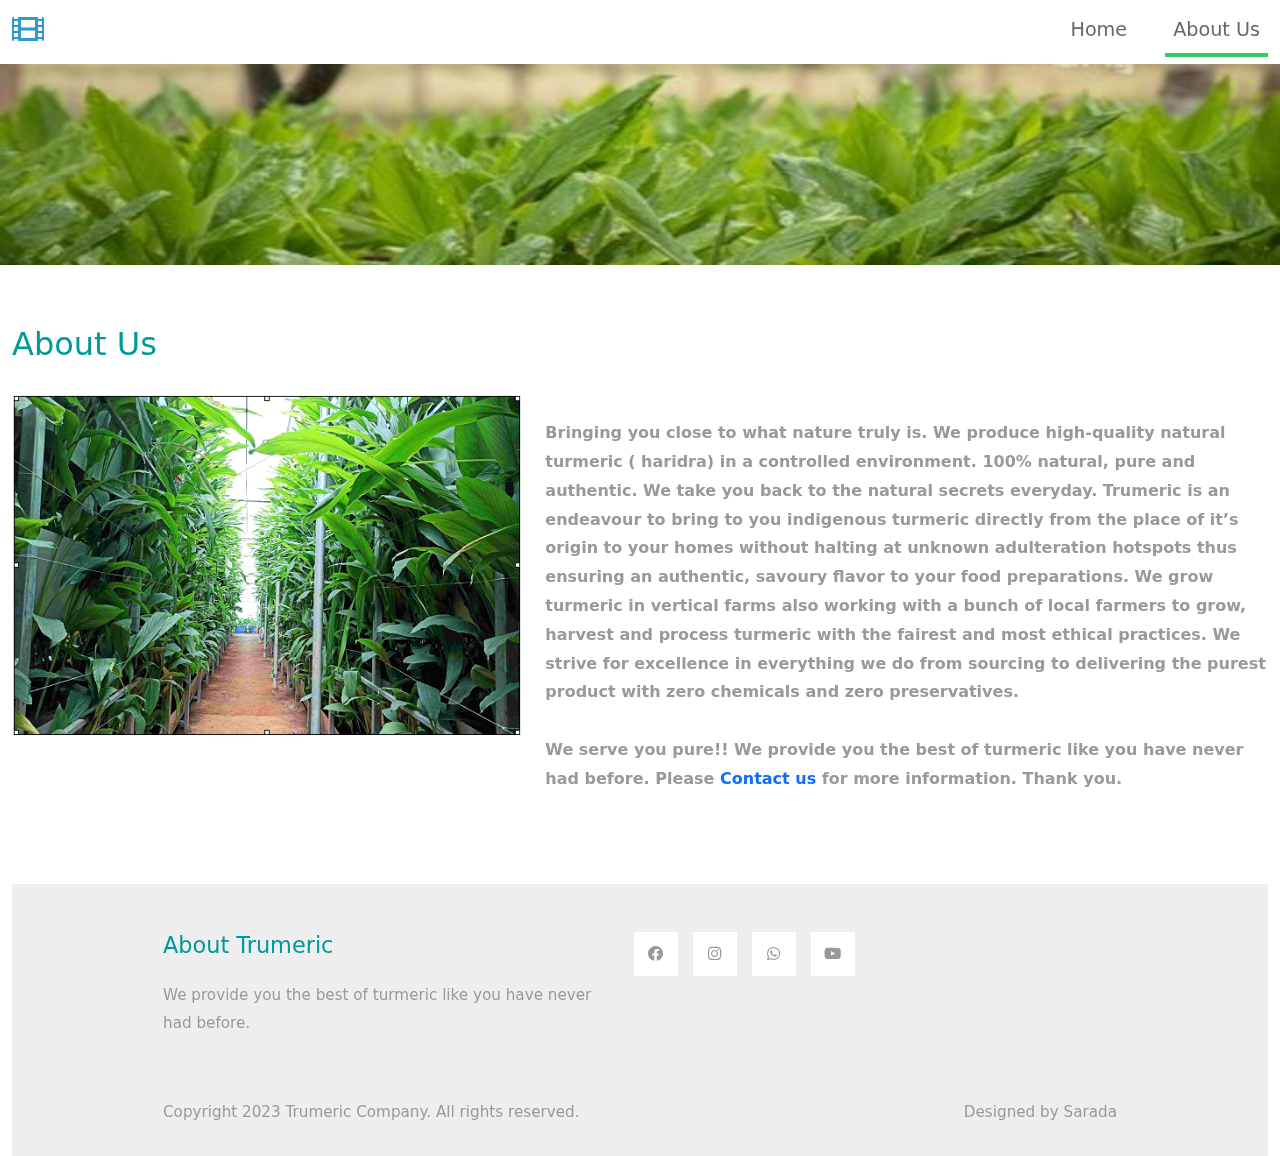
<file: aboutus.html>
<!DOCTYPE html>
<html lang="en">
<head>
    <meta charset="UTF-8">
    <meta name="viewport" content="width=device-width, initial-scale=1.0">
    <title>Trumeric - About Us</title>
    <link rel="stylesheet" href="css/bootstrap.min.css">
    <link rel="stylesheet" href="fontawesome/css/all.min.css">
    <link rel="stylesheet" href="css/templatemo-style.css">
</head>
<body>
    <!-- Page Loader -->
    <div id="loader-wrapper">
        <div id="loader"></div>

        <div class="loader-section section-left"></div>
        <div class="loader-section section-right"></div>

    </div>
    <nav class="navbar navbar-expand-lg">
        <div class="container-fluid">
            <a class="navbar-brand" href="index.html">
                <i class="fas fa-film mr-2"></i>
              
            </a>
            <button class="navbar-toggler" type="button" data-toggle="collapse" data-target="#navbarSupportedContent" aria-controls="navbarSupportedContent" aria-expanded="false" aria-label="Toggle navigation">
                <i class="fas fa-bars"></i>
            </button>
            <div class="collapse navbar-collapse" id="navbarSupportedContent">
            <ul class="navbar-nav ml-auto mb-2 mb-lg-0">
                <li class="nav-item">
                    <a class="nav-link nav-link-1" href="index.html">Home</a>
                </li>
                <!--<li class="nav-item">
                    <a class="nav-link nav-link-2" href="videos.html">Videos</a>
                </li>-->
                <li class="nav-item">
                    <a class="nav-link nav-link-3 active" aria-current="page" href="about.html">About Us</a>
                </li>
                <!--<li class="nav-item">
                    <a class="nav-link nav-link-4" href="contact.html">Contact</a>
                </li>-->
            </ul>
            </div>
        </div>
    </nav>

    <div class="tm-hero d-flex justify-content-center align-items-center" data-parallax="scroll" data-image-src="img/hero.jpg"></div>

    <div class="container-fluid tm-mt-60">
        <div class="row mb-4">
            <h2 class="col-12 tm-text-primary">
               About Us 
            </h2>
        </div>
        <div class="row tm-mb-74 tm-row-1640">            
            <div class="col-lg-5 col-md-6 col-12 mb-3">
                <img src="img/about.png" alt="Image" class="img-fluid">
            </div>
            <div class="col-lg-7 col-md-6 col-12">
                <div class="tm-about-img-text">
                    <p class="mb-4">
                    </p>
                    <p><strong>Bringing you close to what nature truly is. We produce high-quality natural turmeric ( haridra) in a controlled environment. 100% natural, pure and authentic. We take you back to the natural secrets everyday.
Trumeric is an endeavour to bring to you indigenous turmeric directly from the place of it’s origin to your homes without halting at unknown adulteration hotspots thus ensuring an authentic, savoury flavor to your food preparations. We grow turmeric in vertical farms also working with a bunch of local farmers to grow, harvest and process turmeric with the fairest and most ethical practices.
We strive for excellence in everything we do from sourcing to delivering the purest product with zero chemicals and zero preservatives. <br></br> We serve you pure!!
We provide you the best of turmeric like you have never had before. Please <a rel="nofollow" href="https://wa.me/+919238055255" target="_parent">Contact us</a> for more information. Thank you.</strong></p>
                </div>                
            </div>
        </div>
        <!--<div class="row tm-mb-50">
            <div class="col-md-6 col-12">
                <div class="tm-about-2-col">
                    <h2 class="tm-text-primary mb-4">
                        Left side of 2-Column content
                    </h2>
                    <p class="mb-4">
                        Pellentesque urna odio, scelerisque eu mauris vitae, vestibulum sodales neque. Ut augue justo, tincidunt nec aliquet ac, cursus vel augue. Suspendisse vel quam imperdiet, sodales tellus sed, ullamcorper lorem.
                    </p>
                    <p>
                        Suspendisse id consequat risus. Aliquam varius posuere nunc, nec imperdiet neque condimentum at. Aenean porta eleifend venenatis. Orci varius natoque penatibus et magnis dis parturient montes, nascetur ridiculus mus.
                    </p>
                </div>                
            </div> 
            <div class="col-md-6 col-12">
                <div class="tm-about-2-col">
                    <h2 class="tm-text-primary mb-4">
                        Right-side Title goes here
                    </h2>
                    <p class="mb-4">
                        Pellentesque urna odio, scelerisque eu mauris vitae, vestibulum sodales neque. Ut augue justo, tincidunt nec aliquet ac, cursus vel augue. Suspendisse vel quam imperdiet, sodales tellus sed, ullamcorper lorem.
                    </p>
                    <p>
                        Suspendisse id consequat risus. Aliquam varius posuere nunc, nec imperdiet neque condimentum at. Aenean porta eleifend venenatis. Orci varius natoque penatibus et magnis dis parturient montes, nascetur ridiculus mus.
                    </p>
                </div>                
            </div>     
        </div> <!-- row -->
        <!--<div class="row tm-mb-50">
            <div class="col-md-4 col-12">
                <div class="tm-about-3-col">
                    <div class="tm-about-icon-container mb-5">
                        <i class="fas fa-desktop fa-3x tm-text-primary"></i>
                    </div>                
                    <h2 class="tm-text-primary mb-4">Three-column title one</h2>
                    <p class="mb-4">Integer tristique arcu scelerisque mauris posuere convallis. Fusce egestas ipsum sapien, hendrerit ultricies nisi viverra eget. Vestibulum in tortor eget elit rutrum interdum. </p>
                    <p>Cras auctor velit urna, et feugiat ex tincidunt ut. Sed viverra, elit at pulvinar tristique, sem quam vehicula dolor, sed scelerisque augue mauris non dolor.</p>
                </div>                
            </div>
            <div class="col-md-4 col-12">
                <div class="tm-about-3-col">
                    <div class="tm-about-icon-container mb-5">
                        <i class="fas fa-mobile-alt fa-3x tm-text-primary"></i>
                    </div>                
                    <h2 class="tm-text-primary mb-4">Title two of three-column</h2>
                    <p class="tm-mb-50">Donec nec est tincidunt, rhoncus nulla sit amet, imperdiet augue. Phasellus sodales placerat ipsum ac auctor. Mauris molestie blandit turpis. Mauris ante tellus, feugiat nec metus non, bibendum semper velit.</p>                
                    <div class="text-center">
                        <a href="#" class="btn btn-primary">Read More</a>
                    </div>
                </div>                
            </div>
            <div class="col-md-4 col-12">
                <div class="tm-about-3-col">
                    <div class="tm-about-icon-container mb-5">
                        <i class="fas fa-photo-video fa-3x tm-text-primary"></i>
                    </div>                
                    <h2 class="tm-text-primary mb-4">Third Title goes here</h2>
                    <p class="mb-4">Pellentesque habitant morbi tristique senectus et netus et malesuada fames ac turpis egestas. Donec nec est tincidunt, rhoncus nulla sit amet, imperdiet augue. </p>
                    <p>Phasellus sodales placerat ipsum ac auctor. Mauris molestie blandit turpis. Mauris ante tellus, feugiat nec metus non, bibendum semper velit.</p>
                </div>                
            </div>
        </div>
    </div> <!-- container-fluid, tm-container-content -->

    <footer class="tm-bg-gray pt-5 pb-3 tm-text-gray tm-footer">
        <div class="container-fluid tm-container-small">
            <div class="row">
                <div class="col-lg-6 col-md-12 col-12 px-5 mb-5">
                    <h3 class="tm-text-primary mb-4 tm-footer-title">About Trumeric</h3>
                    <p>We provide you the best of turmeric like you have never had before.</p>
                </div>
                <!-- <div class="col-lg-3 col-md-6 col-sm-6 col-12 px-5 mb-5">
                    <h3 class="tm-text-primary mb-4 tm-footer-title">Our Links</h3>
                    <ul class="tm-footer-links pl-0">
                        <li><a href="#">Advertise</a></li>
                        <li><a href="#">Support</a></li>
                        <li><a href="#">Our Company</a></li>
                        <li><a href="#">Contact</a></li>
                    </ul>
                </div> -->
                <div class="col-lg-3 col-md-6 col-sm-6 col-12 px-5 mb-5">
                    <ul class="tm-social-links d-flex justify-content-end pl-0 mb-5">
                        <li class="mb-2"><a href="https://www.facebook.com/share/v6ch3QWnPVFrjSJ1/?mibextid=qi2Omg"><i class="fab fa-facebook"></i></a></li>
                        <li class="mb-2"><a href="https://www.instagram.com/truganics_trulypure/"><i class="fab fa-instagram"></i></a></li>
                        <li class="mb-2"><a href="https://wa.me/+918851592113"><i class="fab fa-whatsapp"></i></a></li>
                        <li class="mb-2"><a href="https://www.youtube.com/@Trumerictrulypure"><i class="fab fa-youtube"></i></a></li>
                    </ul>
                    <!--<a href="#" class="tm-text-gray text-right d-block mb-2">Terms of Use</a>
                    <a href="#" class="tm-text-gray text-right d-block">Privacy Policy</a>-->
                </div>
            </div>
            <div class="row">
                <div class="col-lg-8 col-md-7 col-12 px-5 mb-3">
                    Copyright 2023 Trumeric Company. All rights reserved.
                </div>
                <div class="col-lg-4 col-md-5 col-12 px-5 text-right">
                    Designed by <a href="#" class="tm-text-gray" rel="sponsored" target="_parent">Sarada</a>
                </div>
            </div>
        </div>
    </footer>
    
    <script src="js/plugins.js"></script>
    <script>
        $(window).on("load", function() {
            $('body').addClass('loaded');
        });
    </script>
</body>
</html>
</file>
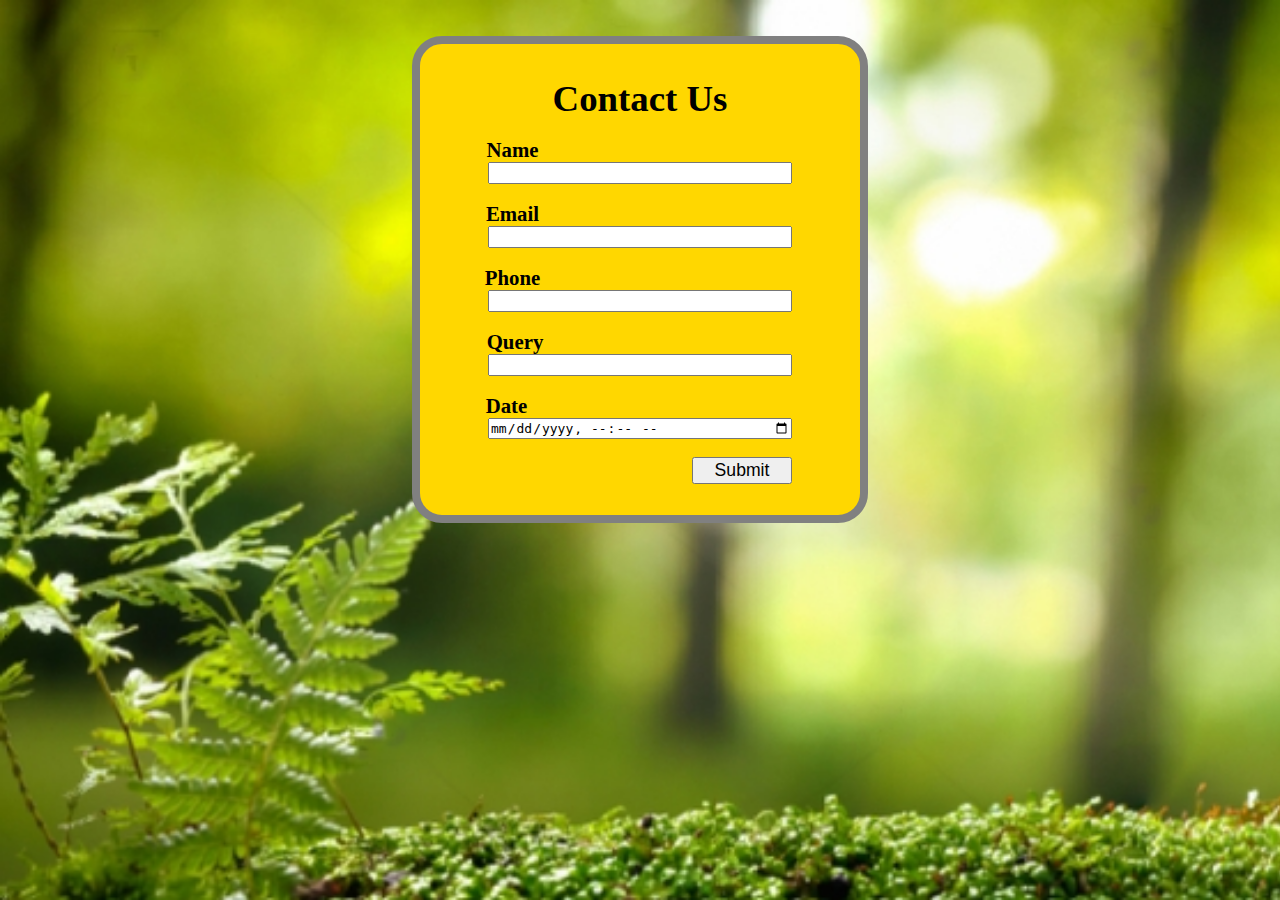
<file: Mail.html>
<!doctype html>
<html>
<head>
  <meta charset="utf-8">
  <meta name="viewport" content="width=device-width, initial-scale=1.0">
  <meta name="viewport" content="width=device-width, initial-scale=1">
  <title>Contact Form</title>
</head>
<!--<body style="background-color:MediumVioletRed">-->
<!--<body style="background-color:MidnightBlue">-->
<!--<body background-image : url('/img/green.png') background-repeat="no-repeat” background-size="cover”>-->
  <body>
    <div class="background-image">
  <br>
  <center>
  <form class="gform pure-form pure-form-stacked" method="POST" data-email="infotrumeric@gmail.com"
  action="https://script.google.com/macros/s/AKfycbwVrytWB12MTZFSH4Ws7p9aJyUsGT4ZdBDzNlzFN2aLGzMwvkPCNphzmGDZv0h3SeYK/exec">
    <div class="form-elements"><br>
      <div style="background:Gold;justify-content: center;border:8px solid gray;border-radius: 30px;width: 400px;padding-top: 15px;padding-bottom: 40px;padding-left: 20px;padding-right: 20px;"><br>
        <b class="content-head" style="font-size: 2.3em;">Contact Us</b>
        <br><br>
         <b style="margin-left: -255px;font-size: 1.3em;">Name</b><br>
        <input type="text" name="name" required="" style="font-size: 1em;width: 300px;"/><br><br>

        <b style="margin-left: -255px;font-size: 1.3em;">Email</b><br>
        <input type="email" name="email" required="" style="font-size: 1em;width: 300px;"/><br><br>

         <b style="margin-left: -255px;font-size: 1.3em;">Phone</b><br>
         <input type="number"  name="phone" required="" style="font-size: 1em;width: 300px;"/><br><br>
      
        <b style="margin-left: -250px;font-size: 1.3em;">Query</b><br>
        <input type="text" name="order" required="" style="font-size: 1em;width: 300px;"/><br><br>
        
        <b style="margin-left: -267px;font-size: 1.3em;">Date</b><br>
        <input type="datetime-local" name="servicedate" required="" style="font-size: 1em;width: 300px;"/><br><br>
    
        <button style="float: right;width: 100px;height: 27px;font-size: 1.1em;margin-right: 48px;">
        Submit</button><br>
      </div>
    </div>

    <!-- Thankyou_message --><br>
    <div class="thankyou_message" style="display:none;background:Gold;border:8px solid gray;border-radius: 40px;width: 400px;padding-top: 15px;padding-bottom: 40px;padding-left: 20px;padding-right: 20px;"><br><br>
      <h1>Thanks for Contacting Us. We will reach out to you.</h1>
      <h1>*******</h1>
      <p><a href="https://trumeric.in/">Home Page</a></p>
    </div>
  </form>
  <script data-cfasync="false" type="text/javascript">
    
   (function() {
  function validEmail(email) {
    var re = /^([\w-]+(?:\.[\w-]+)*)@((?:[\w-]+\.)*\w[\w-]{0,66})\.([a-z]{2,6}(?:\.[a-z]{2})?)$/i;
    return re.test(email);
  }

  function validateHuman(honeypot) {
    if (honeypot) {
      console.log("Robot Detected!");
      return true;
    } else {
      console.log("Welcome Human!");
    }
  }
  function getFormData(form) {
    var elements = form.elements;

    var fields = Object.keys(elements).filter(function(k) {
          return (elements[k].name !== "honeypot");
    }).map(function(k) {
      if(elements[k].name !== undefined) {
        return elements[k].name;
      }else if(elements[k].length > 0){
        return elements[k].item(0).name;
      }
    }).filter(function(item, pos, self) {
      return self.indexOf(item) == pos && item;
    });

    var formData = {};
    fields.forEach(function(name){
      var element = elements[name];
      formData[name] = element.value;
      if (element.length) {
        var data = [];
        for (var i = 0; i < element.length; i++) {
          var item = element.item(i);
          if (item.checked || item.selected) {
            data.push(item.value);
          }
        }
        formData[name] = data.join(', ');
      }
    });

    // add form-specific values into the data
    formData.formDataNameOrder = JSON.stringify(fields);
    formData.formGoogleSheetName = form.dataset.sheet || "Sheet1"; // default sheet name
    formData.formGoogleSendEmail = form.dataset.email || ""; // no email by default

    console.log(formData);
    return formData;
  }

  function handleFormSubmit(event) {  
    event.preventDefault();           
    var form = event.target;
    var data = getFormData(form);         
    if( data.email && !validEmail(data.email) ) {   
      var invalidEmail = form.querySelector(".email-invalid");
      if (invalidEmail) {
        invalidEmail.style.display = "block";
        return false;
      }
    } else {
      disableAllButtons(form);
      var url = form.action;
      var xhr = new XMLHttpRequest();
      xhr.open('POST', url);
      xhr.setRequestHeader("Content-Type", "application/x-www-form-urlencoded");
      xhr.onreadystatechange = function() {
          console.log(xhr.status, xhr.statusText);
          console.log(xhr.responseText);
          var formElements = form.querySelector(".form-elements")
          if (formElements) {
            formElements.style.display = "none"; // hide form
          }
          var thankYouMessage = form.querySelector(".thankyou_message");
          if (thankYouMessage) {
            thankYouMessage.style.display = "block";
          }
          return;
      };
      var encoded = Object.keys(data).map(function(k) {
          return encodeURIComponent(k) + "=" + encodeURIComponent(data[k]);
      }).join('&');
      xhr.send(encoded);
    }
  }
  
  function loaded() {
    console.log("Contact form submission handler loaded successfully.");
    var forms = document.querySelectorAll("form.gform");
    for (var i = 0; i < forms.length; i++) {
      forms[i].addEventListener("submit", handleFormSubmit, false);
    }
  };
  document.addEventListener("DOMContentLoaded", loaded, false);

  function disableAllButtons(form) {
    var buttons = form.querySelectorAll("button");
    for (var i = 0; i < buttons.length; i++) {
      buttons[i].disabled = true;
    }
  }
})();
</script>
</center>
</div>
</body>
<style>
  *{
    margin:0;
    padding:0;    
  }
  .background-image{
    background-image:url('./ecohome.png');
    background-size: cover;
    background-repeat:no-repeat;
    width: 100vw;
    height: 100vh;
  }
</style>
</html>
</file>
<file: css/templatemo-style.css>
/*
    
TemplateMo 556 Catalog-Z

https://templatemo.com/tm-556-catalog-z

*/

#loader-wrapper {
    position: fixed;
    top: 0;
    left: 0;
    width: 100%;
    height: 100%;
    z-index: 1001;
}
#loader {
    display: block;
    position: relative;
    left: 50%;
    top: 50%;
    width: 150px;
    height: 150px;
    margin: -75px 0 0 -75px;
    border-radius: 50%;
    border: 3px solid transparent;
    border-top-color: #3498db;

    -webkit-animation: spin 2s linear infinite; /* Chrome, Opera 15+, Safari 5+ */
    animation: spin 2s linear infinite; /* Chrome, Firefox 16+, IE 10+, Opera */

    z-index: 1002;
}

    #loader:before {
        content: "";
        position: absolute;
        top: 5px;
        left: 5px;
        right: 5px;
        bottom: 5px;
        border-radius: 50%;
        border: 3px solid transparent;
        border-top-color: #e74c3c;

        -webkit-animation: spin 3s linear infinite; /* Chrome, Opera 15+, Safari 5+ */
        animation: spin 3s linear infinite; /* Chrome, Firefox 16+, IE 10+, Opera */
    }

    #loader:after {
        content: "";
        position: absolute;
        top: 15px;
        left: 15px;
        right: 15px;
        bottom: 15px;
        border-radius: 50%;
        border: 3px solid transparent;
        border-top-color: #f9c922;

        -webkit-animation: spin 1.5s linear infinite; /* Chrome, Opera 15+, Safari 5+ */
          animation: spin 1.5s linear infinite; /* Chrome, Firefox 16+, IE 10+, Opera */
    }

    @-webkit-keyframes spin {
        0%   { 
            -webkit-transform: rotate(0deg);  /* Chrome, Opera 15+, Safari 3.1+ */
            -ms-transform: rotate(0deg);  /* IE 9 */
            transform: rotate(0deg);  /* Firefox 16+, IE 10+, Opera */
        }
        100% {
            -webkit-transform: rotate(360deg);  /* Chrome, Opera 15+, Safari 3.1+ */
            -ms-transform: rotate(360deg);  /* IE 9 */
            transform: rotate(360deg);  /* Firefox 16+, IE 10+, Opera */
        }
    }
    @keyframes spin {
        0%   { 
            -webkit-transform: rotate(0deg);  /* Chrome, Opera 15+, Safari 3.1+ */
            -ms-transform: rotate(0deg);  /* IE 9 */
            transform: rotate(0deg);  /* Firefox 16+, IE 10+, Opera */
        }
        100% {
            -webkit-transform: rotate(360deg);  /* Chrome, Opera 15+, Safari 3.1+ */
            -ms-transform: rotate(360deg);  /* IE 9 */
            transform: rotate(360deg);  /* Firefox 16+, IE 10+, Opera */
        }
    }

    #loader-wrapper .loader-section {
        position: fixed;
        top: 0;
        width: 51%;
        height: 100%;
        background: #222222;
        z-index: 1001;
        -webkit-transform: translateX(0);  /* Chrome, Opera 15+, Safari 3.1+ */
        -ms-transform: translateX(0);  /* IE 9 */
        transform: translateX(0);  /* Firefox 16+, IE 10+, Opera */
    }

    #loader-wrapper .loader-section.section-left {
        left: 0;
    }

    #loader-wrapper .loader-section.section-right {
        right: 0;
    }

    /* Loaded */
    .loaded #loader-wrapper .loader-section.section-left {
        -webkit-transform: translateX(-100%);  /* Chrome, Opera 15+, Safari 3.1+ */
            -ms-transform: translateX(-100%);  /* IE 9 */
                transform: translateX(-100%);  /* Firefox 16+, IE 10+, Opera */

        -webkit-transition: all 0.7s 0.3s cubic-bezier(0.645, 0.045, 0.355, 1.000);  
                transition: all 0.7s 0.3s cubic-bezier(0.645, 0.045, 0.355, 1.000);
    }

    .loaded #loader-wrapper .loader-section.section-right {
        -webkit-transform: translateX(100%);  /* Chrome, Opera 15+, Safari 3.1+ */
            -ms-transform: translateX(100%);  /* IE 9 */
                transform: translateX(100%);  /* Firefox 16+, IE 10+, Opera */

-webkit-transition: all 0.7s 0.3s cubic-bezier(0.645, 0.045, 0.355, 1.000);  
        transition: all 0.7s 0.3s cubic-bezier(0.645, 0.045, 0.355, 1.000);
    }
    
    .loaded #loader {
        opacity: 0;
        -webkit-transition: all 0.3s ease-out;  
                transition: all 0.3s ease-out;
    }
    .loaded #loader-wrapper {
        visibility: hidden;

        -webkit-transform: translateY(-100%);  /* Chrome, Opera 15+, Safari 3.1+ */
            -ms-transform: translateY(-100%);  /* IE 9 */
                transform: translateY(-100%);  /* Firefox 16+, IE 10+, Opera */

        -webkit-transition: all 0.3s 1s ease-out;  
                transition: all 0.3s 1s ease-out;
    }

p { line-height: 1.8; }

a { 
    text-decoration: none;
    transition: all 0.3s ease; 
}
a:hover { color:#009999; }
.container-fluid { max-width: 1770px; }
.tm-container-small { max-width: 1050px; }
.btn { border-radius: 0; }
.btn-primary {
    background-color: #009999;
    border: 0;
    border-radius: 5px;
    padding: 12px 50px 14px;
    font-size: 1.2rem;
}

.btn-primary:hover,
.btn-primary:focus {
    background-color:#086969;
}

.btn-primary.disabled, 
.btn-primary:disabled {
    background-color: #009999;
    pointer-events: all;
    cursor: not-allowed;
}

.form-control {
	padding: 10px 20px;
	width: 100%;
	height: auto;
}

.form-group { margin-bottom: 25px; }
.tm-btn-big { padding: 12px 90px 14px; }

.navbar-toggler:focus { box-shadow: none; }
.navbar-brand {
    color: #3399CC;
    font-size: 1.6rem;
}

.navbar-brand i { font-size: 2rem; }

.tm-hero {
    min-height: 200px;
    background: transparent;
}

.tm-mt-60 { margin-top: 60px; }
.tm-mb-50 { margin-bottom: 50px; }
.tm-mb-74 { margin-bottom: 74px; }
.tm-mb-90 { margin-bottom: 90px; }
.tm-text-primary { color: #009999; }
.tm-text-secondary { color: #CC6699; }
a.tm-text-primary:hover { color:#666666; }
.tm-bg-gray { background-color: #EEEEEE; }
.tm-input-paging {
    width: 40px;
    border-radius: 0;
    border: 1px solid #CCCCCC;
    background: #f4f4f4;
    text-align: center;
}

.nav-item { margin-right: 30px; }
.nav-item:last-child { margin-right: 0; }

.nav-link {
    color: #666666;
    border-bottom: 4px solid transparent;
    font-size: 1.2rem;
}

.nav-link-1.active,
.nav-link-1:hover {
    border-color: #33CCFF;
}

.nav-link-2.active,
.nav-link-2:hover {
    border-color: #FF6666;
}

.nav-link-3.active,
.nav-link-3:hover {
    border-color: #33CC66;
}

.nav-link-4.active,
.nav-link-4:hover {
    border-color: #CC66CC;
}

.tm-search-input {
    width: 360px;
    border-radius: 0;
    padding: 12px 15px;
    color: #009999;
    border: none;
}

.tm-search-input:focus {
    border-color: #009999;
    box-shadow: 0 0 0 0.25rem rgb(0 153 153 / 0.25);
}

.tm-search-input::placeholder { /* Chrome, Firefox, Opera, Safari 10.1+ */
    color: #009999;
    opacity: 1; /* Firefox */
}
  
.tm-search-input::-ms-input-placeholder { /* Microsoft Edge */
    color: #009999;
}

.tm-search-btn {
    color: white;
    background-color: #009999;
    border: none;
    width: 100px;
    height: 50px;
    margin-left: -1px;
}

p, .tm-text-gray { color: #999; }
.tm-text-gray-light { color: #CCC; }
.tm-text-gray-dark { color: #666; }

.tm-video-item {
    position: relative;
    overflow: hidden;
    text-align: center;
    cursor: pointer;
}

.tm-video-item img {
    position: relative;
    display: block;
    min-height: 100%;
    max-width: 100%;
    opacity: 0.8;
}

.tm-video-item figcaption {
    padding: 2em;
    color: #fff;
    text-transform: uppercase;
    font-size: 1.25em;
    -webkit-backface-visibility: hidden;
	backface-visibility: hidden;
}

.tm-video-item figcaption::before,
.tm-video-item figcaption::after {
    pointer-events: none;
}

.tm-video-item figcaption,
.tm-video-item figcaption > a {
    position: absolute;
    top: 0;
    left: 0;
    width: 100%;
    height: 100%;
}

.tm-video-item figcaption > a {
	z-index: 1000;
	text-indent: 200%;
	white-space: nowrap;
	font-size: 0;
	opacity: 0;
}

.tm-video-item h2 {
    word-spacing: -0.15em;
    font-weight: 300;
}

.tm-video-item h2,
.tm-video-item p {
    margin: 0;
}

.tm-video-item p {
    letter-spacing: 1px;
    font-size: 68.5%;
}

.tm-gallery div.d-block { animation: show .5s ease; }

@keyframes show {
    0% {
    	opacity: 0;
    	transform: scale(0.9);
    }
    100% {
    	opacity: 1;
    	transform: scale(1);
    }
}

.tm-paging-link {
    display: flex;
    justify-content: center;
    align-items: center;
    width: 60px;
    height: 60px;
    font-size: 1.1rem;
    color: #999;
    background-color: #EEEEEE;
    margin: 10px;
    border-radius: 5px;
    text-decoration: none;
    transition: all 0.3s ease;
}

.tm-paging-link:hover,
.tm-paging-link.active {
    background-color: #009999;
    color: #fff; 
}

/*---------------*/
/***** Ming *****/
/*---------------*/

figure.effect-ming {
	background: #030c17;
}

figure.effect-ming img {
	opacity: 0.9;
	-webkit-transition: opacity 0.35s;
	transition: opacity 0.35s;
}

figure.effect-ming figcaption::before {
	position: absolute;
	top: 30px;
	right: 30px;
	bottom: 30px;
	left: 30px;
	border: 2px solid #fff;
	box-shadow: 0 0 0 30px rgba(255,255,255,0.2);
	content: '';
	opacity: 0;
	-webkit-transition: opacity 0.35s, -webkit-transform 0.35s;
	transition: opacity 0.35s, transform 0.35s;
	-webkit-transform: scale3d(1.4,1.4,1);
	transform: scale3d(1.4,1.4,1);
}

figure.effect-ming h2 {
    font-size: 1.3em;
	opacity: 0;
	-webkit-transition: opacity 0.35s, -webkit-transform 0.35s;
	transition: opacity 0.35s, transform 0.35s;
	-webkit-transform: scale(1.5);
	transform: scale(1.5);
}

figure.effect-ming:hover figcaption::before,
figure.effect-ming:hover h2 {
	opacity: 1;
	-webkit-transform: scale3d(1,1,1);
	transform: scale3d(1,1,1);
}

figure.effect-ming:hover figcaption { background-color: rgba(58,52,42,0); }
figure.effect-ming:hover img { opacity: 0.4; }

.tm-footer-links li {
    list-style: none;
    margin-bottom: 5px;    
}

.tm-footer-links li a { color: #999999; }
.tm-footer-links li a:hover { color: #009999; }

.tm-social-links li {
    list-style: none;
    margin-right: 15px;
}

.tm-social-links li:last-child { margin-right: 0; }

.tm-social-links li a  {
    color: #999999;
    width: 44px;
    height: 44px;
    display: flex;
    background-color: #fff;
    align-items: center;
    justify-content: center;
}

.tm-social-links li a:hover {
    color: #fff;
    background-color: #009999;
}

.tm-footer { font-size: 0.95rem; }
.tm-footer-title { font-size: 1.4rem; }

/* Videos */
#tm-video-container {
    max-height: 400px;
    overflow: hidden;
    background-color: #333;
    margin-bottom: 90px;
    position: relative;
}

#tm-video {
    display: block;
    width: 100%;
    height: auto;
}

#tm-video-control-button {
    position: absolute;
    bottom: 20px;
    right: 20px;
    z-index: 1000;
    color: #e1e1e1;
}

.tm-video-details {
    height: 100%;
    padding: 40px;
}

/* About */
.tm-row-1640 { max-width: 1640px; }
.tm-about-2-col { max-width: 716px; }
.tm-about-3-col { max-width: 540px; }

.tm-about-2-col,
.tm-about-3-col {
    margin-bottom: 50px;
}

.tm-about-icon-container {
    width: 150px;
    height: 150px;
    border: 1px solid #009999;
    display: flex;
    align-items: center;
    justify-content: center;
}

.tm-about-img-text { max-width: 940px; }

/* Contact */
select.form-control { border-radius: 0; }
select.form-control option { height: 30px; }

select:not([multiple]) {
    -webkit-appearance: none;
    -moz-appearance: none;
    background-position: right 15px center;
    background-repeat: no-repeat;
    background-image: url(../img/select-arrow.png);
    padding: 14px 20px;
    padding-right: 20px;
    color: #666;
}

.mapouter{
    position:relative;
    height:480px;
    width:100%;
    max-width: 480px;
}

.gmap-canvas {
    overflow:hidden;
    background:none!important;
    height:480px;
    width:100%;
}

.tm-contact-form { max-width: 420px; }
.tm-address-col { max-width: 520px; }
.tm-contacts { padding-left: 0; }

.tm-contacts li {
    list-style: none;
    margin-bottom: 20px;
}

.tm-contacts li a i { width: 30px; }
.tm-social { display: flex; }

.tm-social li {
    list-style: none;
    margin-bottom: 20px;
    margin-right: 15px;
}

.tm-social li a i {
    width: 40px;
    height: 40px;
    color: #666666;
    background-color: #EEEEEE;
    display: flex;
    align-items: center;
    justify-content: center;
    transition: all 0.3s ease;
}

.tm-social li a:hover i {
    color: #fff;
    background-color: #009999;
}

.form-control,
input:-internal-autofill-selected,
select:not([multiple]) {
    color: #009999 !important;
}

.form-control::placeholder { /* Chrome, Firefox, Opera, Safari 10.1+ */
    color:  #009999;
    opacity: 1; /* Firefox */
}

@media (max-width: 991px) {
    .navbar-collapse {
        position: fixed;
        top: 50px;
        right: 0px;
        background: white;
        width: 150px;
        padding: 15px;
    }

    .tm-container-content { max-width: 870px; }
    .tm-contact-form, .tm-address-col, .mapouter { max-width: 100%; }
    .tm-people-row { max-width: 900px; }
}

@media (max-width: 767px) {
    .tm-paging-col { flex-direction: column; }
    .tm-paging { flex-wrap: wrap; }
    .tm-about-img-text { max-width: 640px; }
    .tm-about-2-col, .tm-about-3-col { margin-bottom: 50px; }
}

@media (max-width: 575px) {
    .tm-container-content { max-width: 420px; }

    .tm-search-form {
        padding-left: 15px;
        padding-right: 15px;
        width: 100%;
        justify-content: center;
    }

    .tm-search-input {
        width: 100%;
        max-width: 360px;
    }

    .tm-people-row { max-width: 420px; }
}

@media (max-width: 400px) {
    .tm-btn-big { padding: 12px 50px 14px; }
}

@media (max-width: 334px) {
    .tm-social-links {
        flex-wrap: wrap;
        justify-content: start !important;
    }

    .tm-social-links li { margin-right: 3px; }
}
</file>
